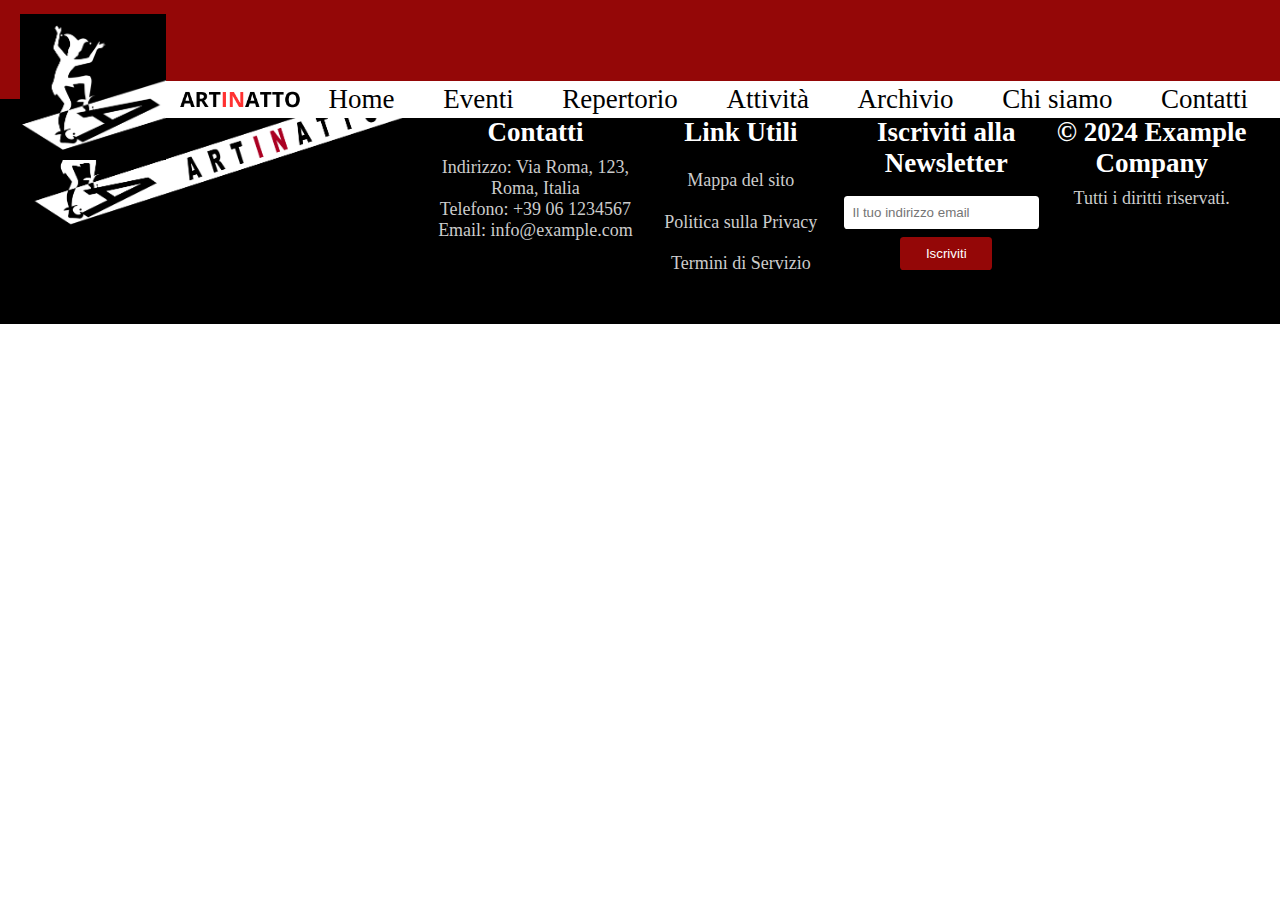
<file: Archivio.html>
<!DOCTYPE html> <!-- Dichiarazione del tipo di documento HTML -->

<!--[if lt IE 7 ]><html class="ie ie6" lang="it-IT"> <![endif]--> <!-- Aggiunta di classi specifiche per versioni di Internet Explorer inferiori alla 7 -->
<!--[if IE 7 ]><html class="ie ie7" lang="it-IT"> <![endif]--> <!-- Aggiunta di classi specifiche per Internet Explorer 7 -->
<!--[if IE 8 ]><html class="ie ie8" lang="it-IT"> <![endif]--> <!-- Aggiunta di classi specifiche per Internet Explorer 8 -->
<!--[if IE 9 ]><html class="ie ie9" lang="it-IT"> <![endif]--> <!-- Aggiunta di classi specifiche per Internet Explorer 9 -->
<!--[if (gt IE 9)|!(IE)]><!--><html lang="it-IT"> <!--<![endif]--> <!-- Definizione della lingua del documento HTML -->

<head>

<title>ArtinAtto</title> <!-- Titolo della pagina -->


<meta name="description" content=" | " /> <!-- Meta tag per la descrizione della pagina -->
<meta charset="UTF-8" /> <!-- Definizione della codifica dei caratteri -->
<meta name="viewport" content="width=device-width, initial-scale=1.0"> <!-- Meta tag per la visualizzazione su dispositivi mobili -->
<meta property="og:title" content="ArtinAtto" /> <!-- Meta tag per il titolo Open Graph -->
<meta property="og:description" content="???????????" /> <!-- Meta tag per la descrizione Open Graph -->
<meta property="og:type" content="website" /> <!-- Meta tag per il tipo di oggetto Open Graph -->
<meta property="og:url" content="http://www.ARTINATTOURL.com" /> <!-- Meta tag per l'URL Open Graph -->
<meta property="og:image" content="imgs\LogoQuadrato_2.419x2.519_.JPG" /> <!-- Meta tag per l'immagine Open Graph -->
<meta name="robot" content="all"> <!-- Meta tag per il comportamento dei robot di indicizzazione -->
<meta name="robots" content="index,follow"> <!-- Meta tag per il comportamento dei robot di indicizzazione -->
<meta name="location" content="Roma,italia"> <!-- Meta tag per la localizzazione -->
<meta name="classification" content="teatro,opera,musica,spettacoli"> <!-- Meta tag per la classificazione del contenuto -->
<meta name="revisit-after" content="7 days"> <!-- Meta tag per la frequenza di rivisitazione da parte dei robot -->
<meta name="distribution" content="Global"> <!-- Meta tag per la distribuzione del contenuto -->
<meta name="language" content="it"> <!-- Meta tag per la lingua della pagina -->
<meta name="audience" content="all"> <!-- Meta tag per il pubblico target -->

<link rel="icon" href="imgs\logotondo16x16.png" type="image/png" sizes="16x16" /> <!-- Link all'icona del sito (dimensione 16x16) -->
<link rel="icon" href="imgs\logotondo32x32.png" type="image/png" sizes="32x32" /> <!-- Link all'icona del sito (dimensione 32x32) -->
<link rel="icon" href="imgs\logotondo48x48.png" type="image/png" sizes="48x48" /> <!-- Link all'icona del sito (dimensione 48x48) -->
<link rel="stylesheet" type="text/css" media="all" href="css\header4.css" /> <!-- Link al foglio di stile CSS BodyHeader&Nav -->
<link rel="stylesheet" type="text/css" media="all" href="css\bodymain4.css" /> <!-- Link al foglio di stile CSS BodyMain -->
<link rel="stylesheet" type="text/css" media="all" href="css\general.css" /> <!-- Link al foglio di stile CSS BodyMain -->
<link rel="stylesheet" type="text/css" media="all" href="css\footer.css" /> <!-- Link al foglio di stile CSS BodyMain -->


<link rel='canonical' href='http://www.ARTINATTOURL.com' /> <!-- Link al canonical URL della pagina -->
<link rel='shortlink' href='http://www.ARTINATTOURL.com' /> <!-- Link al shortlink URL della pagina -->

<style type="text/css">
    img.wp-smiley,
        img.emoji {
    display: inline !important;
    border: none !important;
        box-shadow: none !important;
    height: 1em !important;
    width: 1em !important;
    margin: 0 .07em !important;
        vertical-align: -0.1em !important;
    background: none !important;
    padding: 0 !important;
        }
</style> <!--Regole per gestire lo stile delle immagini di smiley e emoji-->
</head> <!-- Fine del tag head -->

<body>

    <header>
        <div class="menu-island">
            <a href="index.html"><img src="imgs\LogoQuadrato_2.419x2.519_.JPG" alt="Logo del sito" class="logo"></a>
            <img src="imgs\ARTINATTO.png" alt="Logo trascritto" class="scrittalogo">
            <nav class="nav">
                <a href="index.html">Home</a>
                <a href="Eventi.html">Eventi</a>
                <a href="Repertorio.html">Repertorio</a>
                <a href="Attività.html">Attività</a>
                <a href="Archivio.html">Archivio</a>
                <a href="Chisiamo.html">Chi siamo</a>
                <a href="Contatti.html">Contatti</a>
            </nav>
            <nav class="navtoggle" id="ToggleVoice">
                <a href="index.html">Home</a>
                <a href="Eventi.html">Eventi</a>
                <a href="Repertorio.html">Repertorio</a>
                <a href="Attività.html">Attività</a>
                <a href="Archivio.html">Archivio</a>
                <a href="Chisiamo.html">Chi siamo</a>
                <a href="Contatti.html">Contatti</a>
            </nav>
            <a href="javascript:void(0);" class="icon" onclick="ToggleMenu()">
                <i class="bars">&#x2261</i>
            </a>
        </div>
    </header>

    <main>
    </main>
    
    <aside>
        <!-- Contenuto secondario, come widget o barre laterali -->
    </aside>

    <footer>
        <div class="footer-container">
            <div>
                <img src="imgs\LogoLungo.JPG" alt="Logo del sito" class="footer-logo">
            </div>
            <div class="footsec contacts">
                <h4>Contatti</h4>
                <p>Indirizzo: Via Roma, 123, Roma, Italia</p>
                <p>Telefono: +39 06 1234567</p>
                <p>Email: info@example.com</p>
            </div>
            <div class="footsec links">
                <h4>Link Utili</h4>
                <ul>
                    <li><a href="/sitemap">Mappa del sito</a></li>
                    <li><a href="/privacy">Politica sulla Privacy</a></li>
                    <li><a href="/terms">Termini di Servizio</a></li>
                </ul>
            </div>
            <div class="footsec newsletter">
                <h4>Iscriviti alla Newsletter</h4>
                <form action="/subscribe" method="post">
                    <input type="email" name="email" placeholder="Il tuo indirizzo email">
                    <button type="submit">Iscriviti</button>
                </form>
            </div>
            <div class="footsec branding">
                <h4>&copy; 2024 Example Company</h4>
                <p>Tutti i diritti riservati.</p>
            </div>
        </div>
    </footer>
    
        <script>
            function ToggleMenu() {
            var x = document.getElementById("ToggleVoice");
            if (x.style.display === "block") {
                x.style.display = "none";
            } else {
                x.style.display = "block";
            }
            }
        </script>  
</body>
</html>
</file>
